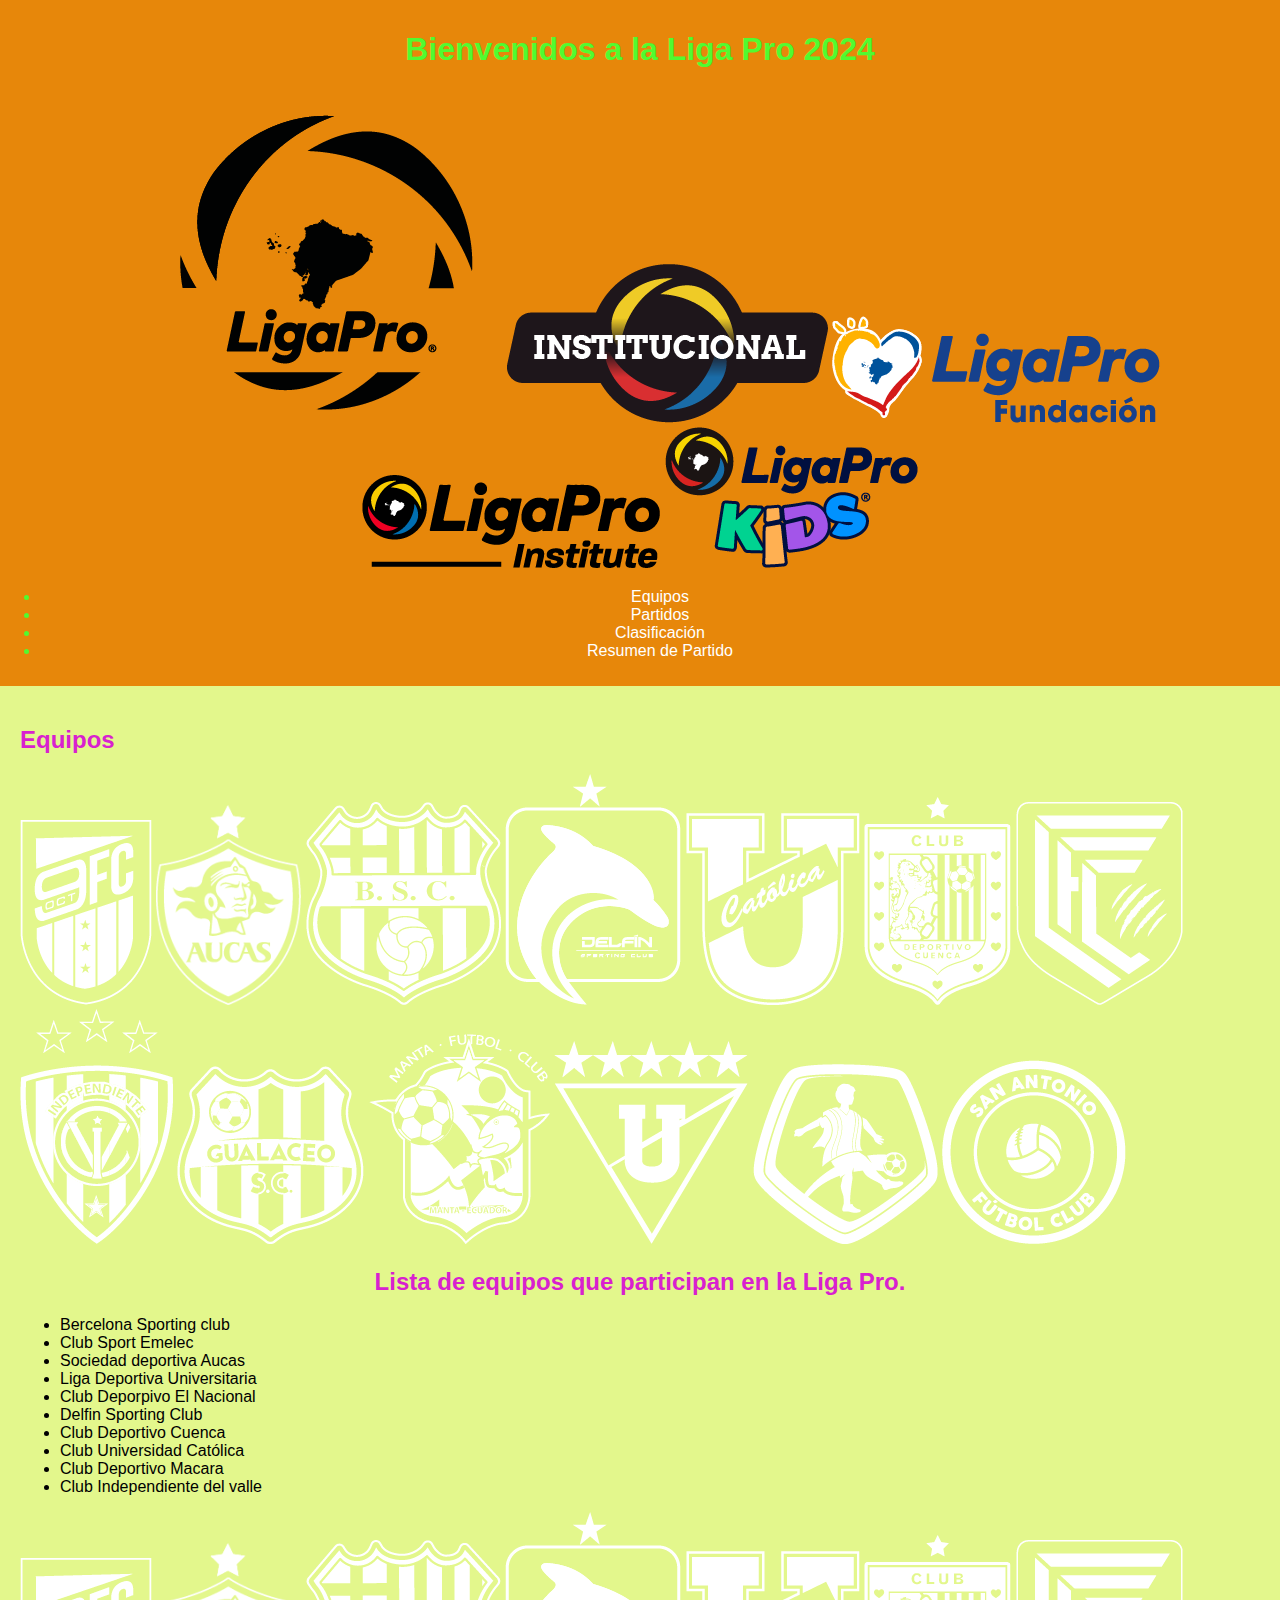
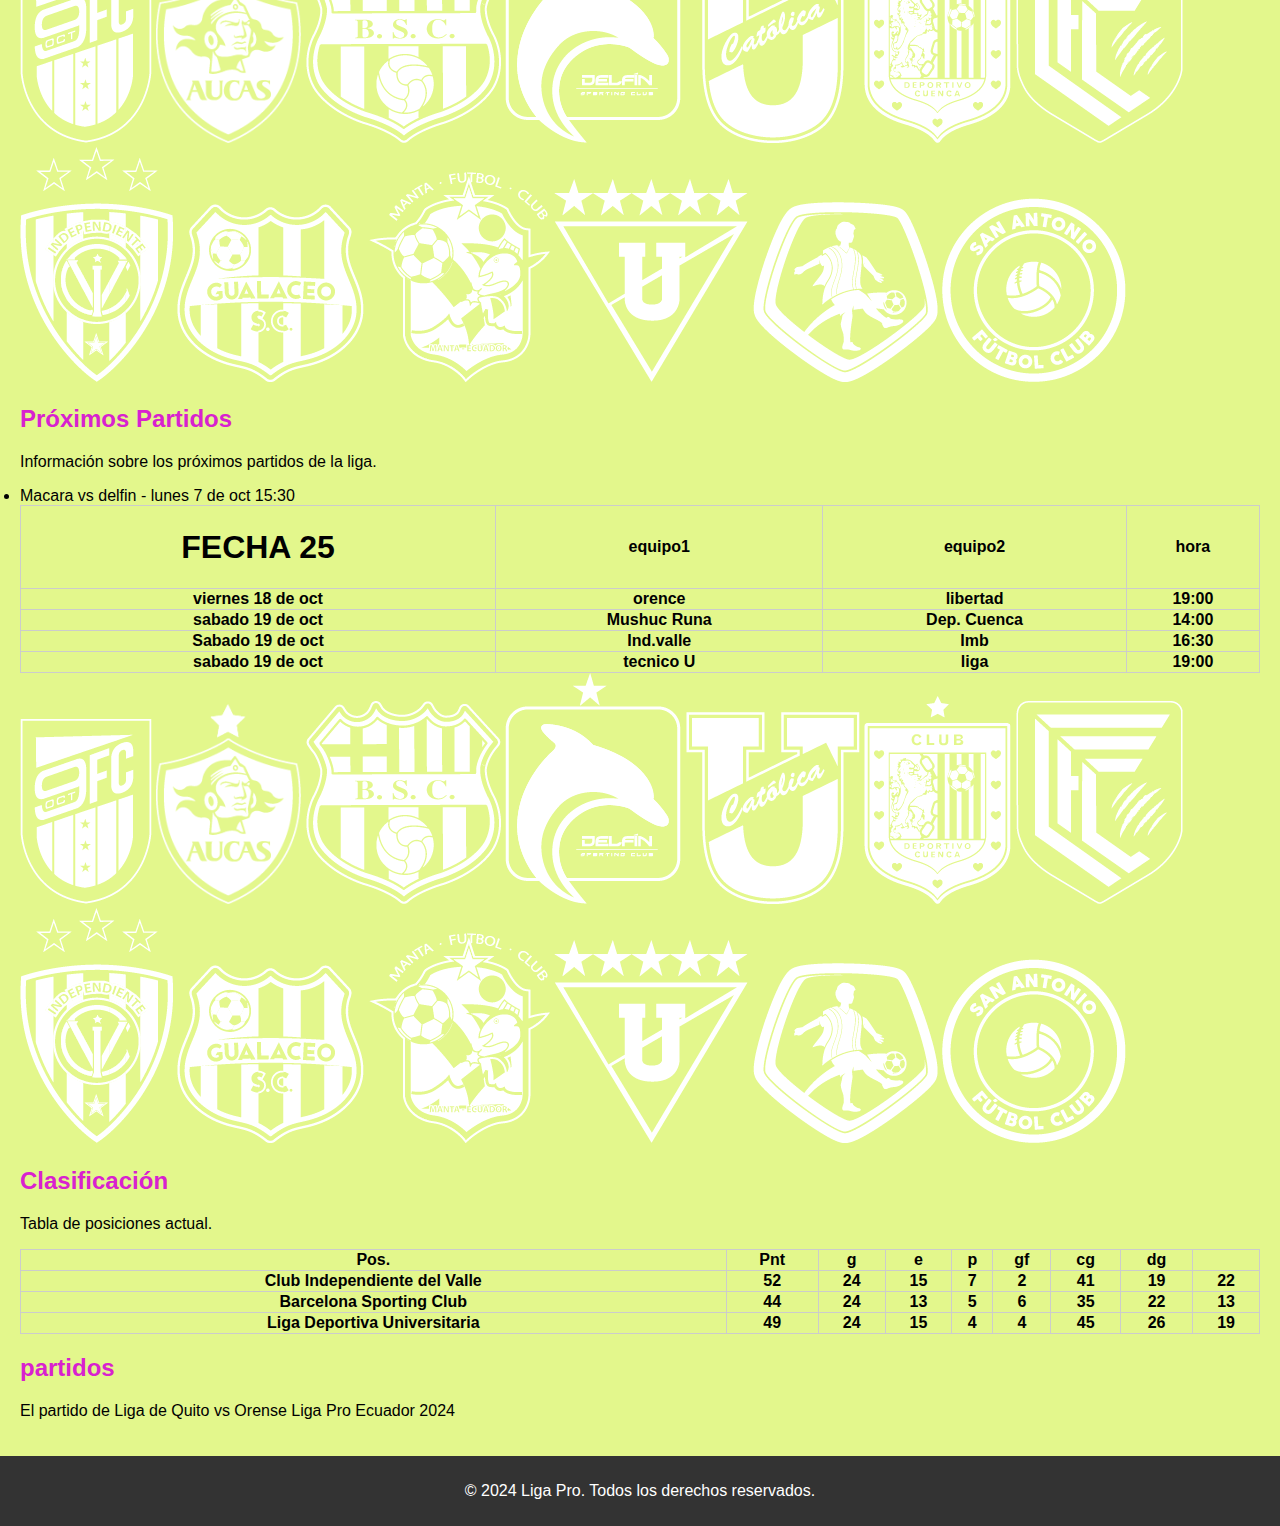
<file: index.html>
<!DOCTYPE html>
<html lang="es">
<head>
    <meta charset="UTF-8">
    <meta name="viewport" content="width=device-width, initial-scale=1.0">
    <title>Liga Pro</title>
    <style>
        body {
    font-family: Arial, sans-serif;
    margin: 0;
    padding: 0;
    background-color: #e3f78c;
}

header {
    background: #e7870a;
    color: #52fa30;
    padding: 10px 0;
    text-align: center;
}


nav ul li a {
    color: #fff;
    text-decoration: none;
}

main {
    padding: 20px;
}

h2 {
    color: #d821cf;
}

table {
    width: 100%;
    border-collapse: collapse;
}

table, th, td {
    border: 1px solid #ccc;
}


footer {
    text-align: center;
    padding: 10px 0;
    background: #333;
    color: #fff;
    position: relative;
    bottom: 0;
    width: 100%;
}

    </style>
</head>
<body>
    <header>
        <h1>Bienvenidos a la Liga Pro 2024</h1>
        <img src="imagenes/logoligaproblk.png" alt="">
        <img src="imagenes/institucionalLogo.png" alt="">
        <img src="imagenes/lprofundcol.png" alt="">
        <img src="imagenes/lproinstcol.png" alt="">
        <img src="imagenes/lprokidscol.png" alt="">
        <nav>
            <ul>
                <li><a href="#equipos">Equipos</a></li>
                <li><a href="#partidos">Partidos</a></li>
                <li><a href="#clasificacion">Clasificación</a></li>
                <li><a href="#Resumen de partidos">Resumen de Partido</a></li>
            </ul>
        </nav>
    </header>

    <main>
        <section id="equipos">
            <h2>Equipos</h2>
            <img src="imagenes/LIGAPRO_files/9octB(1).png" alt="">
            <img src="imagenes/LIGAPRO_files/aucasA-145x200.png" alt="">
            <img src="imagenes/LIGAPRO_files/bscA.png" alt="">
            <img src="imagenes/LIGAPRO_files/delfinA_1.png" alt="">
            <img src="imagenes/LIGAPRO_files/catolicaA.png" alt="">
            <img src="imagenes/LIGAPRO_files/cuencaA.png" alt="">
            <img src="imagenes/LIGAPRO_files/cumbayaA.png" alt="">
            <img src="imagenes/LIGAPRO_files/independienteA(1).png" alt="">
            <img src="imagenes/LIGAPRO_files/gualaceoB.png" alt="">
            <img src="imagenes/LIGAPRO_files/mantaB.png" alt="">
            <img src="imagenes/LIGAPRO_files/ligaA.png" alt="">
            <img src="imagenes/LIGAPRO_files/mrunaA.png" alt="">
            <img src="imagenes/LIGAPRO_files/sanantonioB.png" alt="">
            <center> <p><h2>Lista de equipos que participan en la Liga Pro.</h2></p> </center>
            <ul>
                <li>Bercelona Sporting club</li>
                <li>Club Sport Emelec</li>
                <li>Sociedad deportiva Aucas</li>
                <li>Liga Deportiva Universitaria</li>
                <li>Club Deporpivo El Nacional</li>
                <li>Delfin Sporting Club</li>
                <li>Club Deportivo Cuenca</li>
                <li>Club Universidad Católica</li>
                <li>Club Deportivo Macara</li>
                <li>Club Independiente del valle</li>
            </ul>
        </section>

        <section id="partidos">
            <img src="imagenes/LIGAPRO_files/9octB(1).png" alt="">
            <img src="imagenes/LIGAPRO_files/aucasA-145x200.png" alt="">
            <img src="imagenes/LIGAPRO_files/bscA.png" alt="">
            <img src="imagenes/LIGAPRO_files/delfinA_1.png" alt="">
            <img src="imagenes/LIGAPRO_files/catolicaA.png" alt="">
            <img src="imagenes/LIGAPRO_files/cuencaA.png" alt="">
            <img src="imagenes/LIGAPRO_files/cumbayaA.png" alt="">
            <img src="imagenes/LIGAPRO_files/independienteA(1).png" alt="">
            <img src="imagenes/LIGAPRO_files/gualaceoB.png" alt="">
            <img src="imagenes/LIGAPRO_files/mantaB.png" alt="">
            <img src="imagenes/LIGAPRO_files/ligaA.png" alt="">
            <img src="imagenes/LIGAPRO_files/mrunaA.png" alt="">
            <img src="imagenes/LIGAPRO_files/sanantonioB.png" alt="">
            <h2>Próximos Partidos</h2>
            <p>Información sobre los próximos partidos de la liga.</p>
                <li>Macara vs delfin - lunes 7 de oct 15:30</li>
            <table>
                <tr>
                    <th><h1>FECHA 25</h1></th>
                    <th>equipo1</th>
                    <th>equipo2</th>
                    <th>hora</th>
                </tr>
                <tr>
                    <th>viernes 18 de oct</th>
                    <th>orence</th>
                    <th>libertad</th>
                    <th>19:00</th>
                </tr>
                <tr>
                    <th>sabado 19 de oct</th>
                    <th>Mushuc Runa</th>
                    <th>Dep. Cuenca</th>
                    <th>14:00</th>
                </tr>
                <tr>
                    <th>Sabado 19 de oct</th>
                    <th>Ind.valle</th>
                    <th>Imb</th>
                    <th>16:30</th>
                </tr>
                <tr>
                    <th>sabado 19 de oct</th>
                    <th>tecnico U</th>
                    <th>liga</th>
                    <th>19:00</th>
                </tr>
            </table>
        </section>

        <section id="clasificacion">
            <img src="imagenes/LIGAPRO_files/9octB(1).png" alt="">
            <img src="imagenes/LIGAPRO_files/aucasA-145x200.png" alt="">
            <img src="imagenes/LIGAPRO_files/bscA.png" alt="">
            <img src="imagenes/LIGAPRO_files/delfinA_1.png" alt="">
            <img src="imagenes/LIGAPRO_files/catolicaA.png" alt="">
            <img src="imagenes/LIGAPRO_files/cuencaA.png" alt="">
            <img src="imagenes/LIGAPRO_files/cumbayaA.png" alt="">
            <img src="imagenes/LIGAPRO_files/independienteA(1).png" alt="">
            <img src="imagenes/LIGAPRO_files/gualaceoB.png" alt="">
            <img src="imagenes/LIGAPRO_files/mantaB.png" alt="">
            <img src="imagenes/LIGAPRO_files/ligaA.png" alt="">
            <img src="imagenes/LIGAPRO_files/mrunaA.png" alt="">
            <img src="imagenes/LIGAPRO_files/sanantonioB.png" alt="">
            <h2>Clasificación</h2>
            <p>Tabla de posiciones actual.</p>
            <table>
                <tr>
                    <th>Pos.</th>
                    <th>Pnt</th>
                    <th>g</th>
                    <th>e</th>
                    <th>p</th>
                    <th>gf</th>
                    <th>cg</th>
                    <th>dg</th>
                </tr>
                <tr>
                   <th>Club Independiente del Valle</th> 
                   <th>52</th>
                   <th>24</th>
                   <th>15</th>
                   <th>7</th>
                   <th>2</th>
                   <th>41</th>
                   <th>19</th>
                   <th>22</th>	
                </tr>
                <tr>
                    <th>Barcelona Sporting Club</th>
                    <th>44</th>
                    <th>24</th>
                	<th>13</th>    
                    <th>5</th>
                    <th>6</th>
                    <th>35</th>
                    <th>22</th>
                    <th>13</th>
                </tr>
                <tr>
                    <th>Liga Deportiva Universitaria</th>
                    <th>49</th>
                    <th>24</th>
                	<th>15</th>    
                    <th>4</th>
                    <th>4</th>
                    <th>45</th>
                    <th>26</th>
                    <th>19</th>
                </tr>

            </table>
        </section>

        <section id="resumen de partidos">
            <h2>partidos</h2>
            <p>El partido de Liga de Quito vs Orense Liga Pro Ecuador 2024 </p>
            <a href="https://youtu.be/G7YPLXkPNWo?si=cKrtdgtMUgsBNP1H" target="_blank"></a>
        </section>
    </main>

    <footer>
        <p>&copy; 2024 Liga Pro. Todos los derechos reservados.</p>
    </footer>
</body>
</html>
</file>
